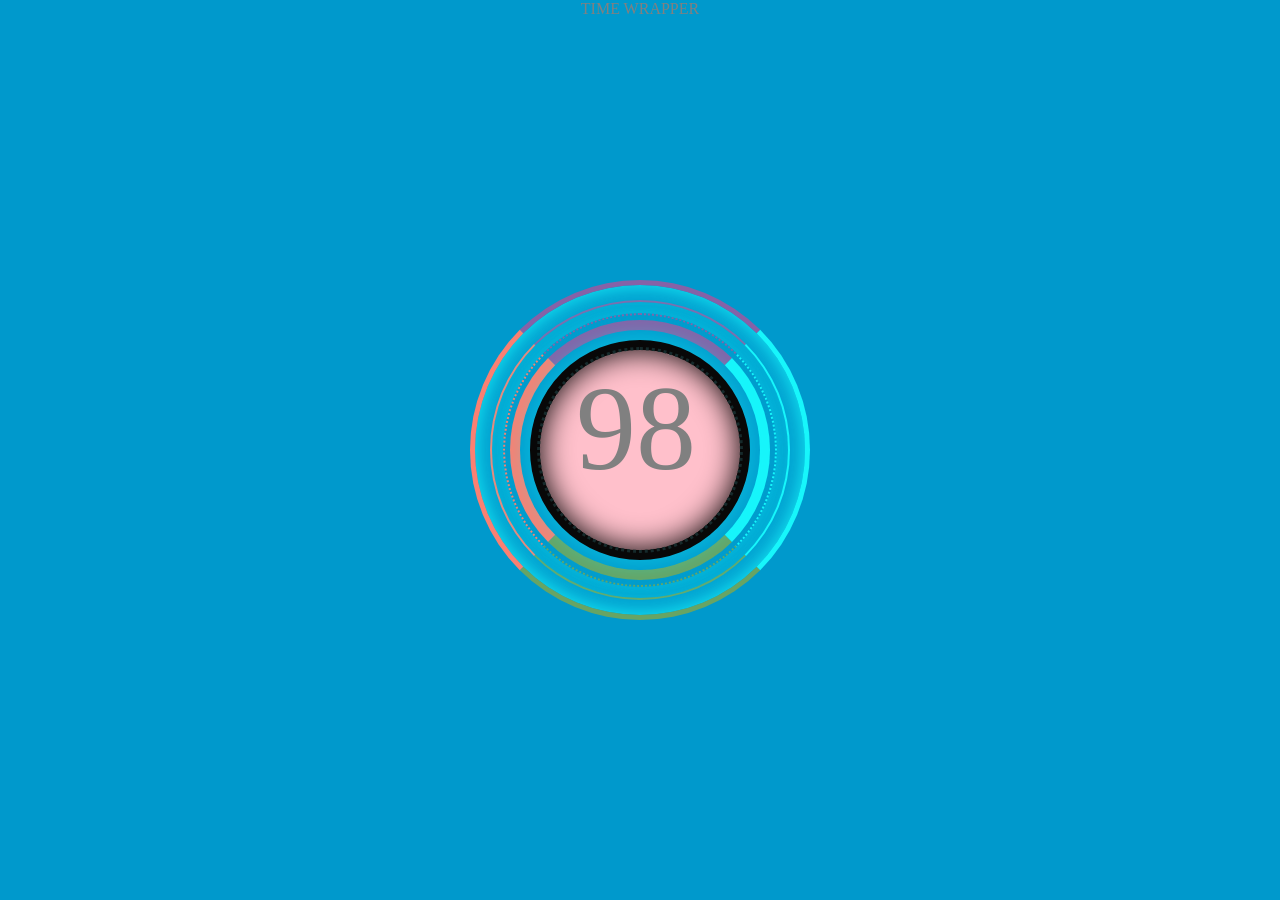
<file: index.html>
<!DOCTYPE html>
<html>
<head>
  <link type="text/css" rel="stylesheet" href="hw1.css"/>
  <title>TIME WRAPPER</title>
</head>
<body>

  <div class="timer-wrapper">
    <span id="num">100</span>
    <center><h style="font-size:155
      px;font-family:Impact;">TIME WRAPPER</h></center>
    <ul>
      <li></li>
      <li></li>
      <li></li>
      <li></li>
      <li></li>
    </ul>
  </div>
  <div class="container">
  <div class="card" id="card">
    <div class="face front"></div>
    <div class="face back"></div>
  </div>
</div>
</body>
</html>
<script src="hw1.js"></script>
</file>
<file: hw1.css>
.timer-wrapper {
  position: absolute;
  top: 0;
  left: 0;
  width: 100%;
  height: 100%;
  background-color:#0099cc;
  color: grey;
}

.timer-wrapper > ul {
  height: 100%;
  width: 100%;
  display: block;
  margin: 0 auto;
}

.timer-wrapper > ul > li {
  position: absolute;
  top: 50%;
  left: 50%;
  display: block;
  background: transparent;
  border: 10px solid rgba(23, 246, 251, 1.0);
  border-left-color: salmon;
  border-right-color: hsla(100%, 50%, 25%, 0.75);
  border-top-color: rgb(133, 98, 167);
  border-bottom-color: hsla(100, 30%, 50%, 0.9);
  border-radius: 500px;
  transition: all 0.5s ease;
}

.timer-wrapper > ul > li:last-child {
  position: absolute;
  top: 50%;
  left: 50%;
  z-index: 20;
  width: 200px;
  height: 100px;
  margin-left: -110px;
  margin-top: -110px;
  padding: 70px 0px 30px;
  background-color: pink;
  border: 10px solid rgba(8, 8, 8, 1.0);
  border-radius: 200px;
  text-shadow: 2px 2px 0px rgba(0, 0, 0, 1);
  box-shadow: 0px 0px 30px rgba(23, 246, 251, 0.5);

  animation: pulseShadow 5s infinite linear;
}

.timer-wrapper > ul > li:last-child::after {
  content: '';
  border: 3px dotted rgba(22, 42, 43, 1.0);
  border-radius: 200px;
  width: 200px;
  height: 200px;
  display: block;
  position: absolute;
  top: -3px;
  left: -3px;
  background-color: transparent;
  box-shadow: inset 0px 0px 30px rgba(0, 0, 0, 1.0);
}

.timer-wrapper > ul > li:nth-child(4) {
  margin-left: -170px;
  margin-top: -170px;
  z-index: 1;
  width: 330px;
  height: 330px;
  border-width: 5px;
  border-style: solid;
  box-shadow: inset 0px 0px 25px rgba(23, 246, 251, 1.0);
  animation: spinBG3 8s infinite linear;
}

.timer-wrapper > ul > li:nth-child(3) {
  margin-left: -150px;
  margin-top: -150px;
  z-index: 1;
  width: 296px;
  height: 296px;
  border-width: 2px;
  box-shadow: inset 0px 0px 25px rgba(23, 246, 251, .25);
  animation: spinBG 12s infinite linear;
}

.timer-wrapper > ul > li:nth-child(2) {
  margin-left: -137px;
  margin-top: -137px;
  z-index: 1;
  width: 270px;
  height: 270px;
  border-width: 2px;
  border-style: dotted;
  box-shadow: 0px 0px 20px rgba(23, 246, 251, .5);
  animation: spinBG2 2s infinite linear;
}

.timer-wrapper > ul > li:first-child {
  margin-left: -130px;
  margin-top: -130px;
  z-index: 2;
  width: 240px;
  height: 240px;
  border-width: 10px;
  animation: spinBG 5s infinite linear;
}

#num {
  position: absolute;
  top: 50%;
  left: 50%;
  z-index: 200;
  margin-left: -5%;
  margin-top: -7%;
  font-size: 120px;
  font-family: fantasy;
}


.container {
  padding: 1em;
  margin: 50px auto;
  max-width: 700px;
  text-align: center;
  -webkit-perspective: 800px;
  perspective: 800px;
}

.card {
  width: 349px;
  height: 343px;
  margin: 0 auto;
  position: absolute;
  top: 350%;
  left: 26%;

  -webkit-transition: all .4s linear;
  transition: all .4s linear;
  -webkit-transform-style: preserve-3d;
  transform-style: preserve-3d;
}

.face {
  position: absolute;
  width: 100%;
  height: 100%;
  text-align: center;
  line-height: 300px;
  color: white;
  -webkit-backface-visibility: hidden;
  backface-visibility: hidden;
}

.front {
  background-color: #0099CC;
  z-index: 2;
}

.back {
  z-index: 1;
  background-color: black;
  -webkit-transform: rotateY(180deg);
  transform: rotateY(180deg);
}

.card:hover {
  -webkit-transform: rotateY(180deg);
  transform: rotateY(180deg);
}



@keyframes pulseGlow {
  0% {
    text-shadow: 0px 0px 20px rgba(23, 246, 251, 0.75);
  }
  50% {
    text-shadow: 0px 0px 40px rgba(23, 246, 251, 0.5);
  }
  100% {
    text-shadow: 0px 0px 20px rgba(23, 246, 251, 0.75);
  }
}

@keyframes pulseShadow {
  0% {
    box-shadow: 0px 0px 30px rgba(23, 246, 251, 0.25);
  }
  50% {
    box-shadow: 0px 0px 30px rgba(23, 246, 251, 0.75);
  }
  100% {
    box-shadow: 0px 0px 30px rgba(23, 246, 251, 0.25);
  }
}

@keyframes spinBG {
  0% {
    transform: rotate(0deg);
  }
  100% {
    transform: rotate(360deg);
  }
}

@keyframes spinBG2 {
  0% {
    transform: rotate(360deg);
    box-shadow: 0px 0px 1px rgba(23, 246, 251, 0.5);
  }
  50% {
    transform: rotate(180deg);
    box-shadow: 0px 0px 20px rgba(23, 246, 251, 0.5);
  }
  100% {
    transform: rotate(0deg);
    box-shadow: 0px 0px 1px rgba(23, 246, 251, 0.5);
  }
}

@keyframes spinBG3 {
  0% {
    transform: rotate(180deg);
    box-shadow: 0px 0px 1px rgba(23, 246, 251, 0.1);
  }
  50% {
    transform: rotate(0deg);
  }
  100% {
    transform: rotate(-180deg);
  }
}
</file>
